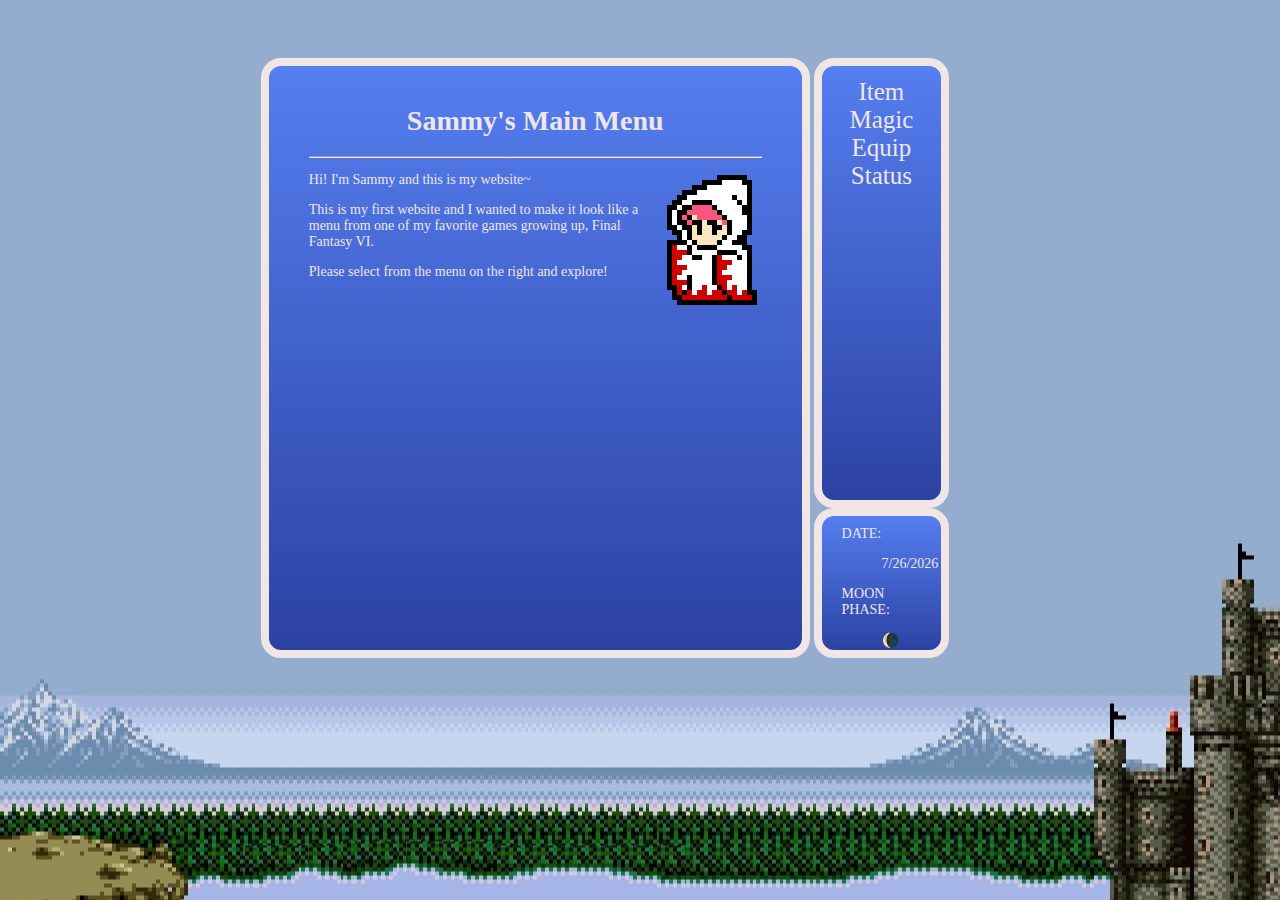
<file: index.html>
<!DOCTYPE html>
<html>

<head>
    <meta charset='utf-8'>
    <meta http-equiv='X-UA-Compatible' content='IE=edge'>
    <title>Page Title</title>
    <meta name='viewport' content='width=device-width, initial-scale=1'>
    <link rel='stylesheet' type='text/css' media='screen' href='main.css'>
    <script src='https://code.jquery.com/jquery-3.6.0.js'></script>
    <script src='main.js'></script>
</head>

<body>
    <div class="wrapper">
        <div class="big-menu menu-pad main-text">
            <span id="mainWidget">
                <h1 style="text-align: center;">Sammy's Main Menu</h1>
                <hr>
                <img src="images/whm.png" class="whm-main">
                <p>Hi! I'm Sammy and this is my website~</p>
                <p>This is my first website and I wanted to make it look like a menu from one of my favorite games
                    growing up, Final Fantasy VI.</p>
                <p>Please select from the menu on the right and explore!</p>
            </span>
            <span id="itemWidget">
                <h1 style="text-align: center;">Books & Games & Movies & Series: 2021</h1>
                <hr>
                <p style="text-align: center;">My list of media I completed this year, along with a rating out of 5
                    moons. The more full moons, the more I liked it!</p>
                <h3>Books</h3>
                <p>
                <ul>
                    <li>🌕🌕🌕🌕🌗 A Dowry of Blood - S.T. Gibson</li>
                    <li>🌕🌕🌕🌑🌑 The Bloody Chamber & Other Stories - Angela Carter</li>
                    <li>🌕🌕🌕🌕🌑 Uzumaki - Juni Ito</li>
                </ul>
                </p>
                <h3>Nintendo Switch Games</h3>
                <p>
                <ul>
                    <li>🌕🌕🌗🌑🌑 Fire Emblem: Three Houses (Golden Deer)</li>
                    <li>🌕🌕🌕🌕🌗 Rune Factory 4</li>
                    <li>🌕🌕🌕🌕🌗 Legend of Mana: Remastered</li>
                    <li>🌕🌕🌕🌗🌑 Bravely Default II</li>
                    <li>🌕🌕🌕🌑🌑 Kirby Star Allies</li>
                    <li>🌕🌕🌕🌕🌑 Murder By Numbers</li>
                    <li>🌕🌕🌗🌑🌑 Phantasy Star (Sega Ages version)</li>
                </ul>
                </p>
                <h3>Playstation 4 Games</h3>
                <p>
                <ul>
                    <li>🌕🌕🌕🌕🌗 Persona 5 Royal (platinum trophy)</li>
                    <li>🌕🌕🌕🌕🌕 13 Sentinels: Aegis Rim (platinum trophy)</li>
                </ul>
                </p>
                <h3>PC Games</h3>
                <p>
                <ul>
                    <li>🌕🌕🌕🌕🌕 Mass Effect 1 (Legendary edition)</li>
                </ul>
                </p>
                <h3>Movies</h3>
                <p>
                <ul>
                    <li>🌕🌕🌕🌕🌑 Rebecca (2020)</li>
                    <li>🌕🌕🌕🌑🌑 Things Heard & Seen (2021)</li>
                    <li>🌕🌑🌑🌑🌑 Paradise Hills (2019)</li>
                    <li>🌕🌕🌕🌑🌑 Premonition (2007)</li>
                    <li>🌕🌕🌕🌑🌑 Anti-Life (2020)</li>
                    <li>🌕🌕🌕🌕🌑 #Alive (2020)</li>
                    <li>🌕🌕🌕🌕🌗 Sputnik (2020)</li>
                    <li>🌕🌕🌕🌕🌕 Spree (2020)</li>
                </ul>
                </p>
                <h3>Series</h3>
                <p>
                <ul>
                    <li>🌕🌕🌕🌕🌑 Sweet Tooth</li>
                    <li>🌕🌕🌕🌕🌕 Dracula (BBC miniseries)</li>
                </ul>
                </p>
            </span>
            <span id="magicWidget">
                <h1 style="text-align: center;">Toys</h1>
                <hr>
                <p style="text-align: center;">These are all toys I made in JavaScript. Each link opens in a new page
                    for ease of use.</p>
                <h3>
                    <dl><a href="dice.html" class="external-link" target="_blank">Dungeons & Dragons Treasure Table
                            Roller</a></dl>
                </h3>
                <p>
                    <dd>~ rolls on the treasure hoard tables from the Dungeon Master's Guide (5e)</dd>
                </p>
            </span>
            <span id="statusWidget">
                <h1 style="text-align: center;">Party</h1>
                <hr>
                <img src="images/whm.png" class="whm-party">
                <table class="party-table">
                    <tr>
                      <th style="text-align: left">Sammy</th>
                      <th style="text-align: right">White Mage</th>
                    </tr>
                    <tr>
                      <td style="text-align: center">Level</td>
                      <td style="text-align: right">36</td>
                    </tr>
                    <tr>
                      <td style="text-align: center">HP</td>
                      <td>4100 / 4100</td>
                    </tr>
                      <tr>
                      <td style="text-align: center">MP</td>
                      <td>800 / 800</td>
                    </tr>
                  </table>
                  <hr>
                  <img src="images/cat.png" class="cat-party">
                  <table class="party-table" class="party-padding">
                    <tr>
                      <th style="text-align: left">Nemo</th>
                      <th style="text-align: right">Monster</th>
                    </tr>
                    <tr>
                      <td style="text-align: center">Level</td>
                      <td style="text-align: right">9</td>
                    </tr>
                    <tr>
                      <td style="text-align: center">HP</td>
                      <td>450 / 450</td>
                    </tr>
                      <tr>
                      <td style="text-align: center">MP</td>
                      <td>60 / 60</td>
                    </tr>
                  </table>
            </span>
        </div>
        <div class="menu-wrapper">
            <div class="select-menu select-menu-pad menu-text">
                <ul class="link">
                    <li id="item">Item</li>
                    <li id="magic">Magic</li>
                    <li>Equip</li>
                    <li id="status">Status</li>
                </ul>

            </div>
            <div class="small-menu small-menu-pad main-text">
                <span>DATE:
                    <ul>
                        <script> document.write(new Date().toLocaleDateString());</script>
                    </ul>
                </span>
                <span>MOON PHASE:
                    <ul>
                        <script> document.write(moon_phase(new Date(Date.now())));</script>
                    </ul>
                </span>
            </div>
        </div>
    </div>
</body>

</html>
</file>
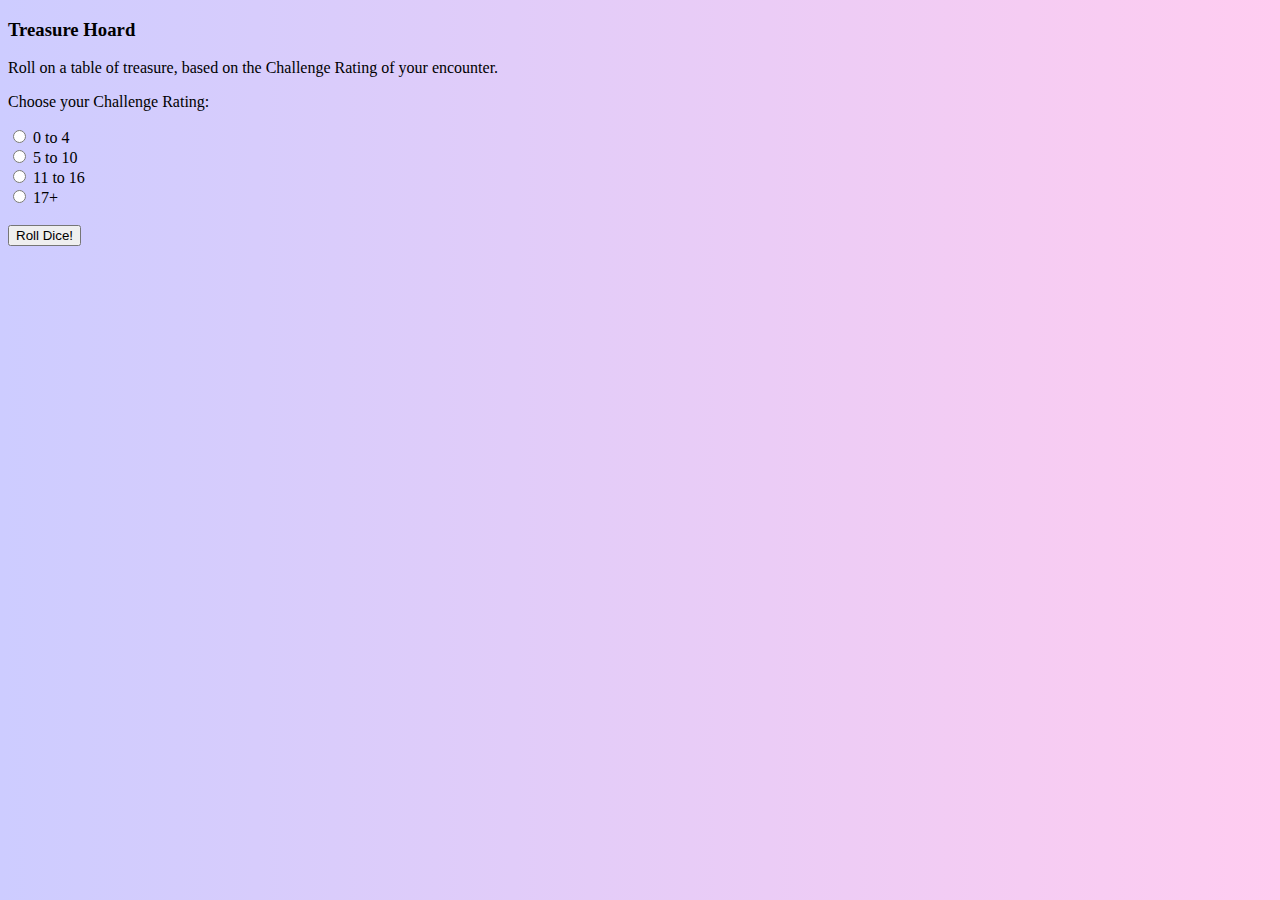
<file: dice.html>
<!DOCTYPE html>
<html>

<head>
    <meta charset='utf-8'>
    <meta http-equiv='X-UA-Compatible' content='IE=edge'>
    <title>treasure roller</title>
    <meta name='viewport' content='width=device-width, initial-scale=1'>
    <link rel='stylesheet' type='text/css' media='screen' href='dice.css'>
    <script src='https://code.jquery.com/jquery-3.6.0.js'></script>
    <script src='diceData.js'></script>
    <script src='mainDice.js'></script>
</head>

<body>
    <h3>Treasure Hoard</h3>
    <p>Roll on a table of treasure, based on the Challenge Rating of your encounter.</p>
    <p>Choose your Challenge Rating:</p>
    <input type="radio" id="0-4" name="challenge_rating" value="0 to 4">
    <label for="0-4">0 to 4</label><br>
    <input type="radio" id="5-10" name="challenge_rating" value="5 to 10">
    <label for="5-10">5 to 10</label><br>
    <input type="radio" id="11-16" name="challenge_rating" value="11 to 16">
    <label for="11-16">11 to 16</label><br>
    <input type="radio" id="17+" name="challenge_rating" value="17+">
    <label for="17+">17+</label><br><br>
    <input type="submit" onclick="onTreasureButtonClick()" value="Roll Dice!">


    <ul id="itemList">

    </ul>

</body>

</html>
</file>
<file: main.css>
body {
    background-image: url("images/ff4.png");
    background-color: #94acce;
    background-repeat: no-repeat;
    background-position: center;
}

#itemWidget, #magicWidget, #statusWidget {
    display: none;
}

.wrapper {
    width: 60%;
    margin: 0 auto;
}

.menu-wrapper {
    display: inline-block;
    width: calc(25% - 20px);
}

.big-menu {
    border: 8px solid #f0e6e6;
    border-radius: 20px;
    width: calc(75% - 20px);
    display: inline-block;
    vertical-align: top;
    height: 600px;
    margin-top: 50px;
    box-sizing: border-box;
    background: linear-gradient(#557ef0, #2c42a3);
    overflow: auto;
}

.select-menu {
    border: 8px solid #f0e6e6;
    border-radius: 20px;
    display: inline-block;
    width: 80%;
    vertical-align: top;
    height: 450px;
    margin-top: 50px;
    box-sizing: border-box;
    background: linear-gradient(#557ef0, #2c42a3);
}

.small-menu {
    border: 8px solid #f0e6e6;
    border-radius: 20px;
    display: inline-block;
    width: 80%;
    vertical-align: top;
    height: 150px;
    margin-top: 0px;
    box-sizing: border-box;
    background: linear-gradient(#557ef0, #2c42a3);
}

.main-text {
    color: #f0e6e6;
    font-size: 14px;
    font-family: Verdana;
}

.menu-text {
    color: #f0e6e6;
    font-size: 25px;
    font-family: Verdana;
    text-align: center;
}

.menu-pad {
    padding-top: 20px;
    padding-right: 40px;
    padding-bottom: 20px;
    padding-left: 40px;
}

.select-menu-pad {
    padding-top: 10px;
    padding-right: 0px;
    padding-bottom: 10px;
    padding-left: 0px;
}

.small-menu-pad {
    padding-top: 10px;
    padding-right: 20px;
    padding-bottom: 10px;
    padding-left: 20px;
}

.link {
    list-style-type: none;
    padding: 2px;
    margin: 0;
}

ul.link>li:hover {
    background-color: #7b8fc7;
    cursor: pointer;
}

.external-link {
    color: #f0e6e6;

}

.external-link:active {
    color: #fa557c;
}

.external-link:hover {
    background-color: #7b8fc7;
    cursor: pointer;
}

.whm-main {
    float: right;
    width: 100px;
    height: 145px;
}

.whm-party {
    float: left;
    width: 120px;
    height: 174px;
    padding-right: 50px;
}

.cat-party {
    float: left;
    clear: both;
    width: 60px;
    height: 87px;
    padding-right: 50px;
    padding-top: 87px;
    padding-left: 60px;
}

.party-table {
    font-size: 20px;
    width: 50%;
    border-collapse: collapse;
    border: 0px solid black;
  }

.party-padding {
    padding-top: 120px;
}
</file>
<file: dice.css>
body {
    background: linear-gradient(90deg, #cdccff, #ffccf0);
}
</file>
